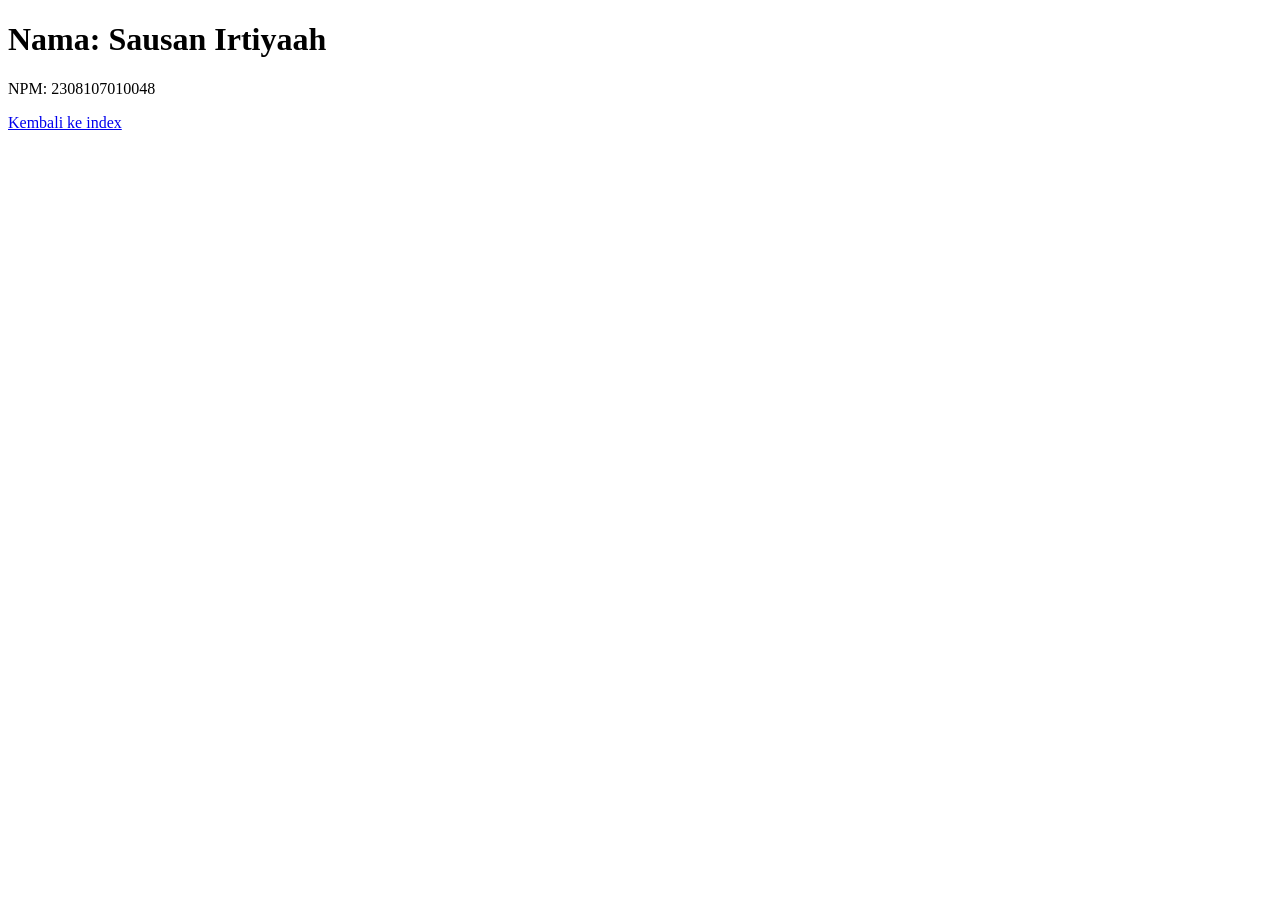
<file: index-2408107010048.html>
<!DOCTYPE html>
<html>
<head>
    <title>Sausan Irtiyaah</title>
</head>
<body>
    <h1>Nama: Sausan Irtiyaah</h1>
    <p>NPM: 2308107010048</p>

    <a href="index.html">Kembali ke index</a>
</body>
</html>
</file>
